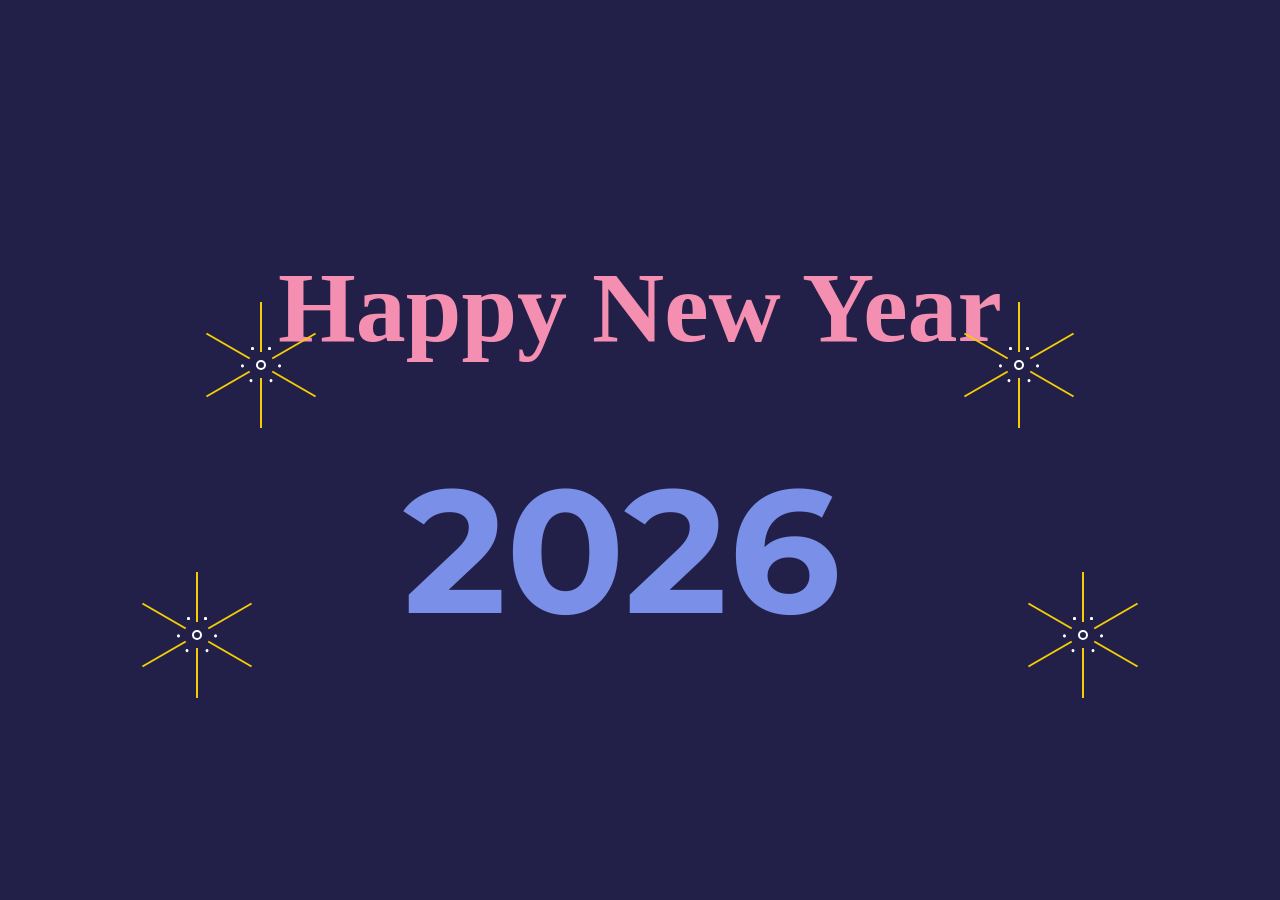
<file: index.html>
<!DOCTYPE html>
<html lang="en">

<head>
    <meta charset="UTF-8">
    <title>Happy New Year 2026 M.6/14</title>
    <meta name="viewport" content="Width=1000, user-scalable=no">
    <link rel="stylesheet" href="https://public.codepenassets.com/css/normalize-5.0.0.min.css">
    <link rel="stylesheet" href="./style.css">
</head>

<body>
    <div class="feliz">Happy New Year</div>

    <div class="ano_novo">
        <span class="num">202</span>
        <span class="seis">5</span>
        <span class="sete">6</span>
        <div class="balao"></div>
    </div>

    <div class="fogos">
        <div class="f1">
            <span><i></i></span>
            <span><i></i></span>
            <span><i></i></span>
            <span><i></i></span>
        </div>

        <div class="f2">
            <span><i></i></span>
            <span><i></i></span>
            <span><i></i></span>
            <span><i></i></span>
        </div>

        <div class="f3">
            <span><i></i></span>
            <span><i></i></span>
            <span><i></i></span>
            <span><i></i></span>
        </div>

        <div class="f4">
            <span><i></i></span>
            <span><i></i></span>
            <span><i></i></span>
            <span><i></i></span>
        </div>
    </div>

</body>


</html>
</file>
<file: style.css>
@import url('https://fonts.googleapis.com/css?family=Montserrat:700|Pacifico');

*,
*:after,
*:before {
  box-sizing: border-box;
  margin: 0;
  padding: 0;
  transition: all 100ms ease-in;
}

html {
  background: #222048;
}

.feliz {
  width: 100%;
  font-family: cursive;
  font-size: 100px;
  font-weight: 700;
  color: #f48fb1;
  text-align: center;
  position: absolute;
  top: 50%;
  opacity: 0;
  -webkit-animation: vem_feliz 2s ease-in-out 7s forwards;
  animation: vem_feliz 2s ease-in-out 7s forwards;
}

.ano_novo {
  position: absolute;
  top: 0;
  left: 0;
  width: 100%;
  height: 100%;
  display: flex;
  flex-direction: row;
  justify-content: center;
  align-items: center;
  overflow: hidden;
  padding: 200px 100px 0px 0px;
}

.ano_novo>span {
  font-family: 'Montserrat', sans-serif;
  font-size: 175px;
  font-weight: 700;
  color: #7a8fe8;
}

span.num {
  margin-right: 50px;
}

span.seis {
  position: absolute;
  top: 50%;
  right: 50%;
  margin-right: -200px;
  -webkit-animation: vai_2016 5s ease-in-out 5s forwards;
  animation: vai_2016 5s ease-in-out 5s forwards;
}

span.sete {
  position: absolute;
  right: 0%;
  margin-right: -200px;
  -webkit-animation: vem_2017 6s ease-in-out forwards;
  animation: vem_2017 6s ease-in-out forwards;
}

span.sete:before {
  content: '';
  width: 0px;
  height: 4px;
  display: block;
  border-radius: 3px;
  background: #7a8fe8;
  transform: rotate(0deg);
  transform-origin: left top;
  position: absolute;
  top: 55px;
  left: 30px;
  z-index: -1;
  -webkit-animation: entrega_balao 1s ease-in-out 4s;
  animation: entrega_balao 1s ease-in-out 4s;
}

.balao {
  width: 100px;
  height: 100px;
  display: block;
  background: #e8d57a;
  border-radius: 50%;
  position: absolute;
  top: 50%;
  margin-top: -165px;
  right: 0%;
  margin-right: -200px;
  -webkit-animation: vem_e_vai_balao 10s ease-in-out forwards;
  animation: vem_e_vai_balao 10s ease-in-out forwards;
}

.balao:before {
  content: '';
  width: 0;
  height: 0;
  border-style: solid;
  border-width: 0 10px 20px 10px;
  border-color: transparent transparent #b19b32 transparent;
  position: absolute;
  left: 50%;
  margin-left: -10px;
  bottom: -10px;
  z-index: -1;
}

.balao:after {
  content: '';
  width: 4px;
  height: 100px;
  display: block;
  background: #fff;
  border-radius: 0px 0px 3px 3px;
  position: absolute;
  left: 50%;
  margin-left: -2px;
  bottom: -110px;
}

.fogos {
  width: 100%;
  height: 100%;
  display: block;
  position: absolute;
  top: 0;
  left: 0;
  overflow: hidden;
}

.fogos>div {
  border: 2px solid #fff;
  position: absolute;
  opacity: 0;
  -webkit-animation: solta_fogos 1.5s ease-in-out 8s forwards;
  animation: solta_fogos 1.5s ease-in-out 8s forwards;
}

.fogos>div.f1 {
  left: 20%;
  top: 40%;
}

.fogos>div.f2 {
  left: 15%;
  top: 70%;
}

.fogos>div.f3 {
  right: 20%;
  top: 40%;
}

.fogos>div.f4 {
  right: 15%;
  top: 70%;
}

.fogos>div span {
  width: 6px;
  height: 6px;
  display: block;
  position: absolute;
  top: 0;
  left: 0;
  opacity: 0;
  -webkit-animation: estoura_fogos 0.5s ease-in-out 9s forwards;
  animation: estoura_fogos 0.5s ease-in-out 9s forwards;
}

.fogos>div span:nth-child(1) {
  transform: rotate(0deg);
}

.fogos>div span:nth-child(2) {
  transform: rotate(120deg);
}

.fogos>div span:nth-child(3) {
  transform: rotate(240deg);
}

.fogos>div span:before {
  content: '';
  width: 2px;
  height: 50px;
  display: block;
  background: #f5cc06;
  position: absolute;
  top: -60px;
  left: 2px;
}

.fogos>div span:after {
  content: '';
  width: 2px;
  height: 50px;
  display: block;
  background: #f5cc06;
  position: absolute;
  bottom: -60px;
  left: 2px;
}

.fogos>div span i:before {
  content: '';
  width: 3px;
  height: 3px;
  display: block;
  border-radius: 50%;
  background: #fff;
  position: absolute;
  top: -15px;
  left: 10px;
}

.fogos>div span i:after {
  content: '';
  width: 3px;
  height: 3px;
  display: block;
  border-radius: 50%;
  background: #fff;
  position: absolute;
  top: -15px;
  right: 10px;
}

@-webkit-keyframes vem_2017 {
  0% {
    right: 0%;
  }

  66.6666% {
    right: 50%;
    margin-right: -300px;
  }

  90% {
    right: 50%;
    margin-right: -300px;
  }

  100% {
    right: 50%;
  }
}

@keyframes vem_2017 {
  0% {
    right: 0%;
  }

  66.6666% {
    right: 50%;
    margin-right: -300px;
  }

  90% {
    right: 50%;
    margin-right: -300px;
  }

  100% {
    right: 50%;
  }
}

@-webkit-keyframes vem_e_vai_balao {
  0% {
    right: 0%;
  }

  40% {
    right: 50%;
    margin-right: -300px;
  }

  50% {
    right: 50%;
    margin-right: -200px;
    top: 50%;
  }

  100% {
    top: -100%;
    right: 50%;
  }
}

@keyframes vem_e_vai_balao {
  0% {
    right: 0%;
  }

  40% {
    right: 50%;
    margin-right: -300px;
  }

  50% {
    right: 50%;
    margin-right: -200px;
    top: 50%;
  }

  100% {
    top: -100%;
    right: 50%;
  }
}

@-webkit-keyframes entrega_balao {
  0% {
    transform: rotate(-30deg);
    width: 40px;
  }

  100% {
    transform: rotate(-150deg);
    width: 70px;
  }
}

@keyframes entrega_balao {
  0% {
    transform: rotate(-30deg);
    width: 40px;
  }

  100% {
    transform: rotate(-150deg);
    width: 70px;
  }
}

@-webkit-keyframes vai_2016 {
  0% {
    top: 50%;
  }

  100% {
    top: -100%;
  }
}

@keyframes vai_2016 {
  0% {
    top: 50%;
  }

  100% {
    top: -100%;
  }
}

@-webkit-keyframes vem_feliz {
  0% {
    margin-top: 0px;
    opacity: 0;
  }

  100% {
    margin-top: -200px;
    ;
    opacity: 1;
  }
}

@keyframes vem_feliz {
  0% {
    margin-top: 0px;
    opacity: 0;
  }

  100% {
    margin-top: -200px;
    ;
    opacity: 1;
  }
}

@-webkit-keyframes solta_fogos {
  0% {
    margin-top: 100%;
    opacity: 0;
    width: 2px;
    height: 30px;
    display: block;
    border-radius: 50%;
  }

  75% {
    margin-top: 0%;
    opacity: 1;
    width: 2px;
    height: 30px;
    display: block;
    border-radius: 50%;
  }

  80% {
    margin-top: 0px;
    margin-left: 0px;
    opacity: 1;
    width: 10px;
    height: 10px;
    display: block;
    border-radius: 50%;
    transform: scale(0.2);
  }

  100% {
    opacity: 1;
    width: 10px;
    height: 10px;
    display: block;
    border-radius: 50%;
    transform: scale(1);
  }
}

@keyframes solta_fogos {
  0% {
    margin-top: 100%;
    opacity: 0;
    width: 2px;
    height: 30px;
    display: block;
    border-radius: 50%;
  }

  75% {
    margin-top: 0%;
    opacity: 1;
    width: 2px;
    height: 30px;
    display: block;
    border-radius: 50%;
  }

  80% {
    margin-top: 0px;
    margin-left: 0px;
    opacity: 1;
    width: 10px;
    height: 10px;
    display: block;
    border-radius: 50%;
    transform: scale(0.2);
  }

  100% {
    opacity: 1;
    width: 10px;
    height: 10px;
    display: block;
    border-radius: 50%;
    transform: scale(1);
  }
}

@-webkit-keyframes estoura_fogos {
  0% {
    opacity: 0;
  }

  100% {
    opacity: 1;
  }
}

@keyframes estoura_fogos {
  0% {
    opacity: 0;
  }

  100% {
    opacity: 1;
  }

}
</file>
